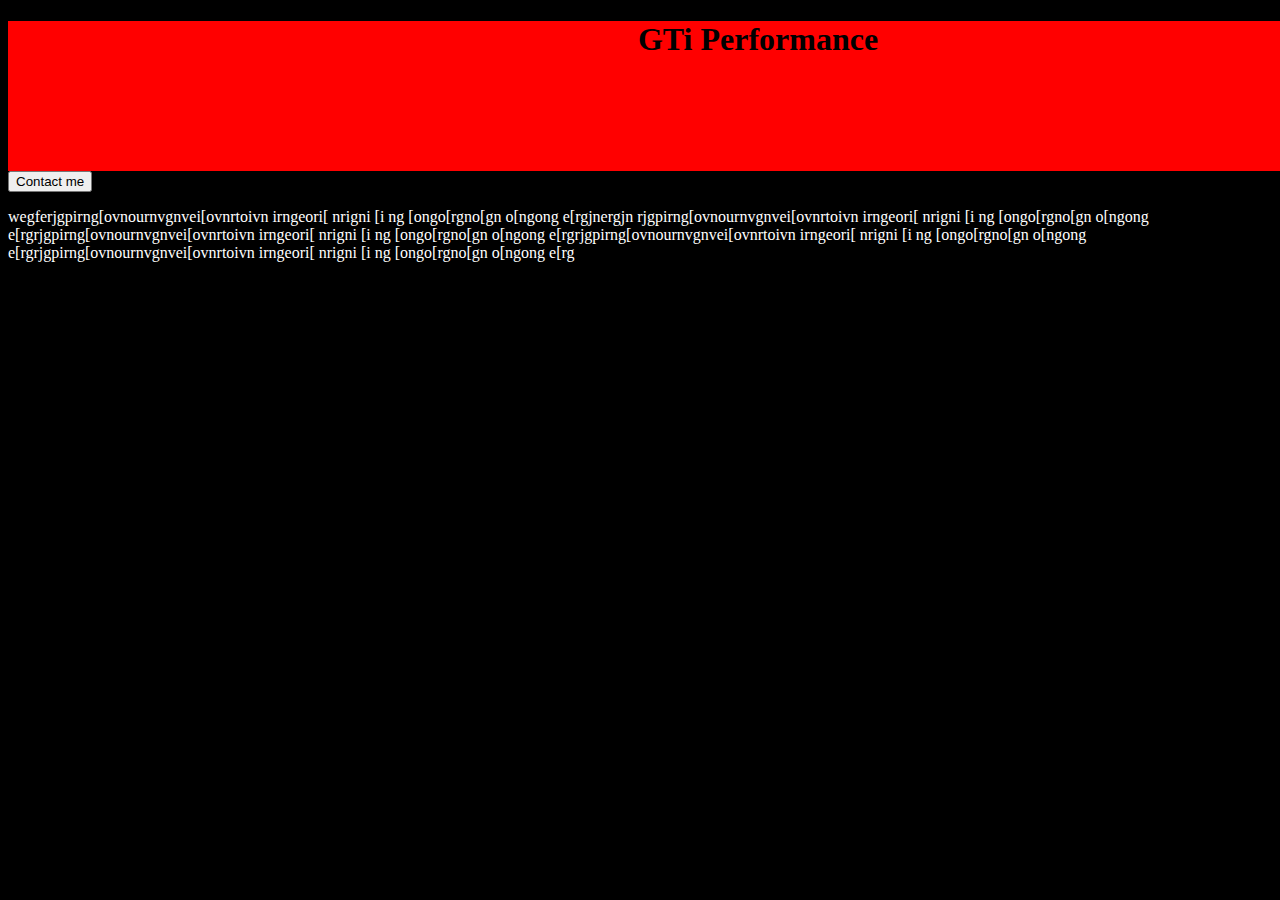
<file: index.html>
<!DOCTYPE html>
<html lang="en">
<head>
    <meta charset="UTF-8">
    <meta name="viewport" content="width=device-width, initial-scale=1.0">
    <title>Document</title>
    <link href="stylesheet.css" rel="stylesheet">
</head>
<body>
    <div class="top">
        <h1>GTi Performance</h1>
    </div>
<a href="contact.html"><button>Contact me</button></a>
    <p>wegferjgpirng[ovnournvgnvei[ovnrtoivn irngeori[ nrigni [i ng [ongo[rgno[gn o[ngong e[rgjnergjn rjgpirng[ovnournvgnvei[ovnrtoivn irngeori[ nrigni [i ng [ongo[rgno[gn o[ngong e[rgrjgpirng[ovnournvgnvei[ovnrtoivn irngeori[ nrigni [i ng [ongo[rgno[gn o[ngong e[rgrjgpirng[ovnournvgnvei[ovnrtoivn irngeori[ nrigni [i ng [ongo[rgno[gn o[ngong e[rgrjgpirng[ovnournvgnvei[ovnrtoivn irngeori[ nrigni [i ng [ongo[rgno[gn o[ngong e[rg</p>
</body>
</html>
</file>
<file: stylesheet.css>
body {
    background-color: black;
}
h1 {
    color: black;
    text-align: center;
}
p {
    color: white;
}
.top {
    width: 1500px;
    height: 150px;
    background-color: red;
}
.button {
    background-color: blue;
    color: purple;
}
</file>
